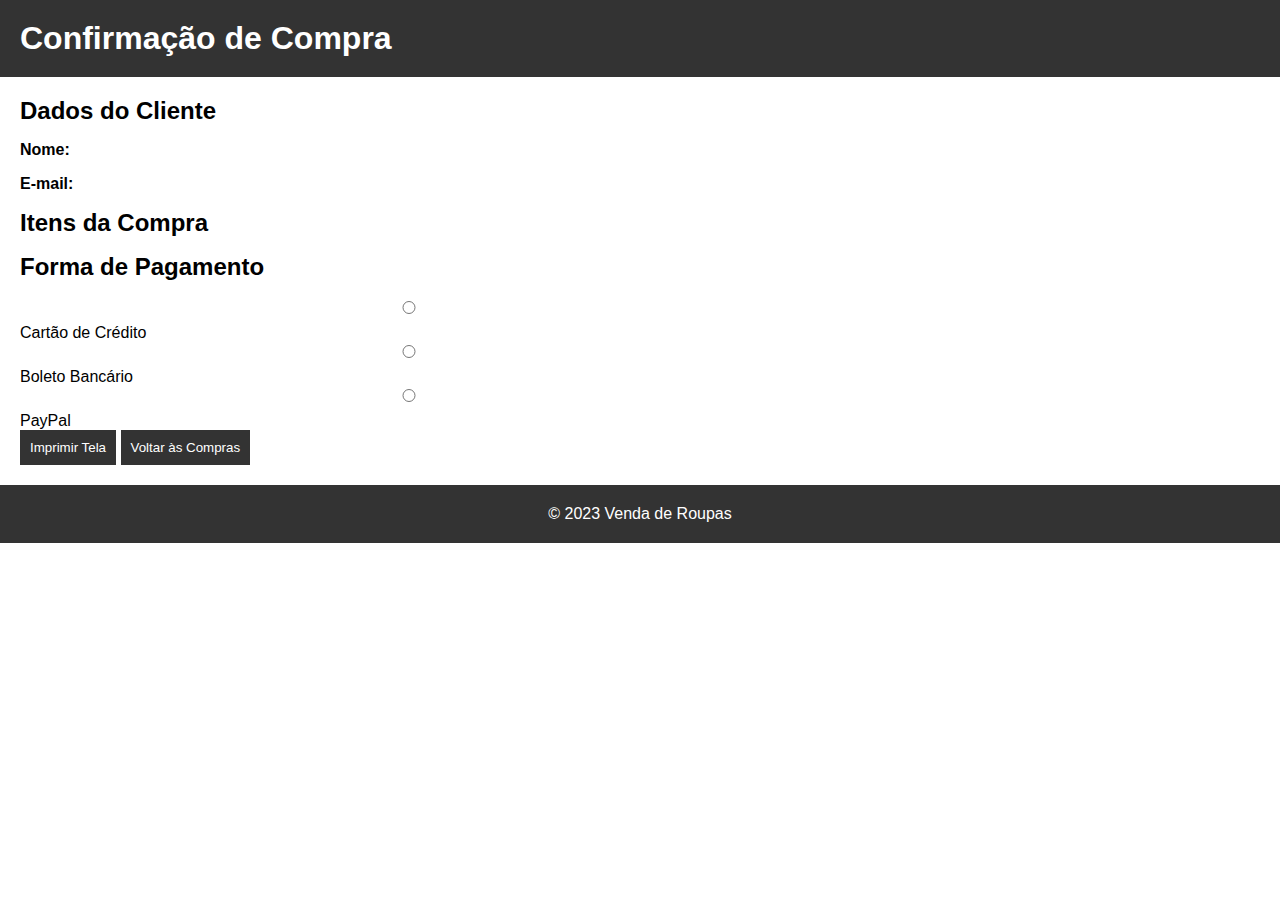
<file: confirmacao.html>
<!DOCTYPE html>
<html>
<head>
  <meta charset="UTF-8">
  <title>Confirmação de Compra</title>
  <link rel="stylesheet" type="text/css" href="style.css">
</head>
<body>
  <header>
    <h1>Confirmação de Compra</h1>
  </header>

  <section>
    <h2>Dados do Cliente</h2>
    <p><strong>Nome:</strong> <span id="nomeCliente"></span></p>
    <p><strong>E-mail:</strong> <span id="emailCliente"></span></p>
    <h2>Itens da Compra</h2>
    <ul id="itensCompra"></ul>
    <p id="totalCompra"></p>
    <h2>Forma de Pagamento</h2>
    <form id="formPagamento">
      <label>
        <input type="radio" name="pagamento" value="cartao" required>
        Cartão de Crédito
      </label>
      <label>
        <input type="radio" name="pagamento" value="boleto" required>
        Boleto Bancário
      </label>
      <label>
        <input type="radio" name="pagamento" value="paypal" required>
        PayPal
      </label>
    </form>
    <button onclick="imprimirTela()">Imprimir Tela</button>
    <button onclick="voltarCompras()">Voltar às Compras</button>
  </section>

  <footer>
    &copy; 2023 Venda de Roupas
  </footer>

  <script src="script-confirmacao.js"></script>
</body>
</html>
</file>
<file: style.css>
body {
  font-family: Arial, sans-serif;
  margin: 0;
  padding: 0;
}

header {
  background-color: #333;
  color: #fff;
  padding: 20px;
}

h1, h2, h3 {
  margin: 0;
}

section, aside {
  display: inline-block;
  vertical-align: top;
  padding: 20px;
}

section {
  width: 60%;
}

aside {
  width: 30%;
  background-color: #f4f4f4;
}

.produto {
  margin-bottom: 20px;
}

.produto img {
  width: 6%;
}

.carrinho-item {
  margin-bottom: 10px;
}

footer {
  background-color: #333;
  color: #fff;
  padding: 20px;
  text-align: center;
}

button {
  background-color: #333;
  color: #fff;
  padding: 10px;
  border: none;
  cursor: pointer;
}

button:hover {
  background-color: #555;
}

form {
  margin-top: 20px;
}

form input {
  display: block;
  margin-bottom: 10px;
  padding: 5px;
  width: 100%;
}
</file>
